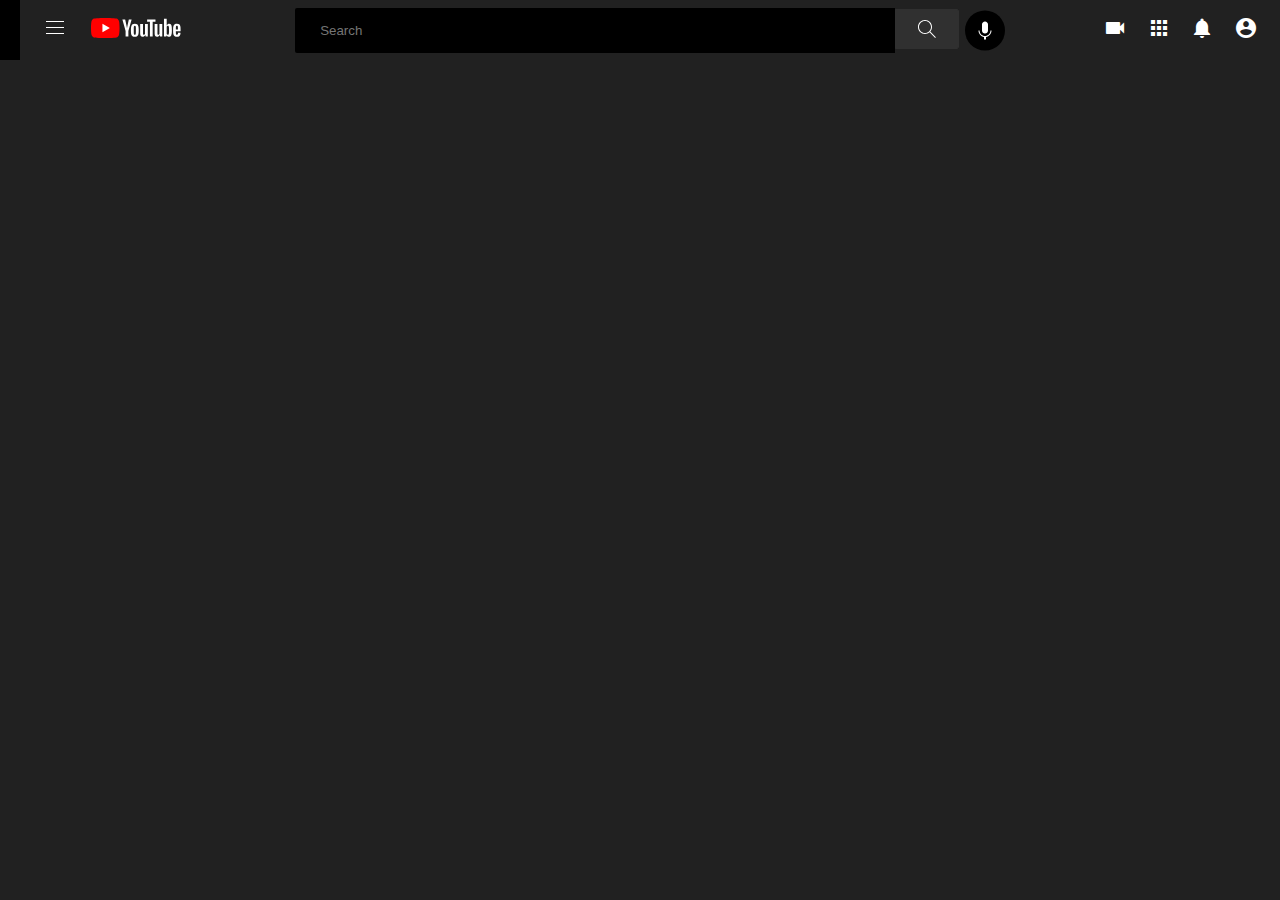
<file: play-video.html>
<!DOCTYPE html>
<html lang="en">
  <head>
    <meta charset="UTF-8" />
    <meta http-equiv="X-UA-Compatible" content="IE=edge" />
    <meta name="viewport" content="width=device-width, initial-scale=1.0" />
    <title>Document</title>
    <link rel="stylesheet" href="./play-video.css" />
    <link href="https://fonts.googleapis.com/icon?family=Material+Icons" rel="stylesheet" />
  </head>
  <body>
    <header>
        <div class="logo left">
          <img src="./Images/Yt-Button.svg">
        </div>
        
        <div class="searchDiv center">
          <form action="">
            <input id="searchInput" type="text" placeholder="Search" />
            <button id="searchButton"><img src="./Images/SearchBox-Button.svg"></button>
          </form>
          <img class="mic" src="./Images/mic_icon.svg">
        </div>
        
        <div class="icons right">
          <i class="material-icons">videocam</i>
          <i class="material-icons">apps</i>
          <i class="material-icons">notifications</i>
          <i class="material-icons display-this">account_circle</i>
       </div>
   </header>
    <div id="video-placeholder"></div>

    <div id="comments-container"></div>

    <script src="https://www.youtube.com/iframe_api"></script>
    <script src="./play-video.js"></script>
  </body>
</html>
</file>
<file: play-video.css>
* {
    margin: 0;
    padding: 0;
    box-sizing: border-box;
    background-color: rgb(33,33,33) ;
    color: white !important;
  }
  .comment {
    box-shadow: 2px 2px 4px rgba(202, 200, 200, 0.531);
    padding: 10px 20px;
  }
  
  .author-profile {
    width: 50px;
    height: 50px;
    border-radius: 50%;
  }
  body {
    font-family: 'Roboto', sans-serif;
    font-size: 20px;
  }

  header {
    display: flex;
    justify-content: space-between;
    align-items: center;
    height: 60px;
    padding: 15px;
  }
  .searchDiv {
    display: flex;
   }
   
   .searchDiv form {
    display: flex;
    border: 1px solid #ddd;
    height: 45px;
    border: none;
   }

   .searchDiv input {
    width: 600px;
    padding:10px 25px;
    border: 0;
    height: 100%;
    border-radius: 2px 0 0 2px;
    background-color: black !important;
  }
  
  input:focus {
    outline: none;
    border: 1px solid #ddd;
  }

  .searchDiv button {
    height: 100%;
    width: 60px;
    border: none;
  }
   
  .mic {
    margin-left:10px;
  }
  .material-icons {
    color: rgb(100, 100, 100);
    padding: 0 7px;
    cursor: pointer;
  }
  body{
    background-color: black;
    padding-left: 20px;
  }
</file>
